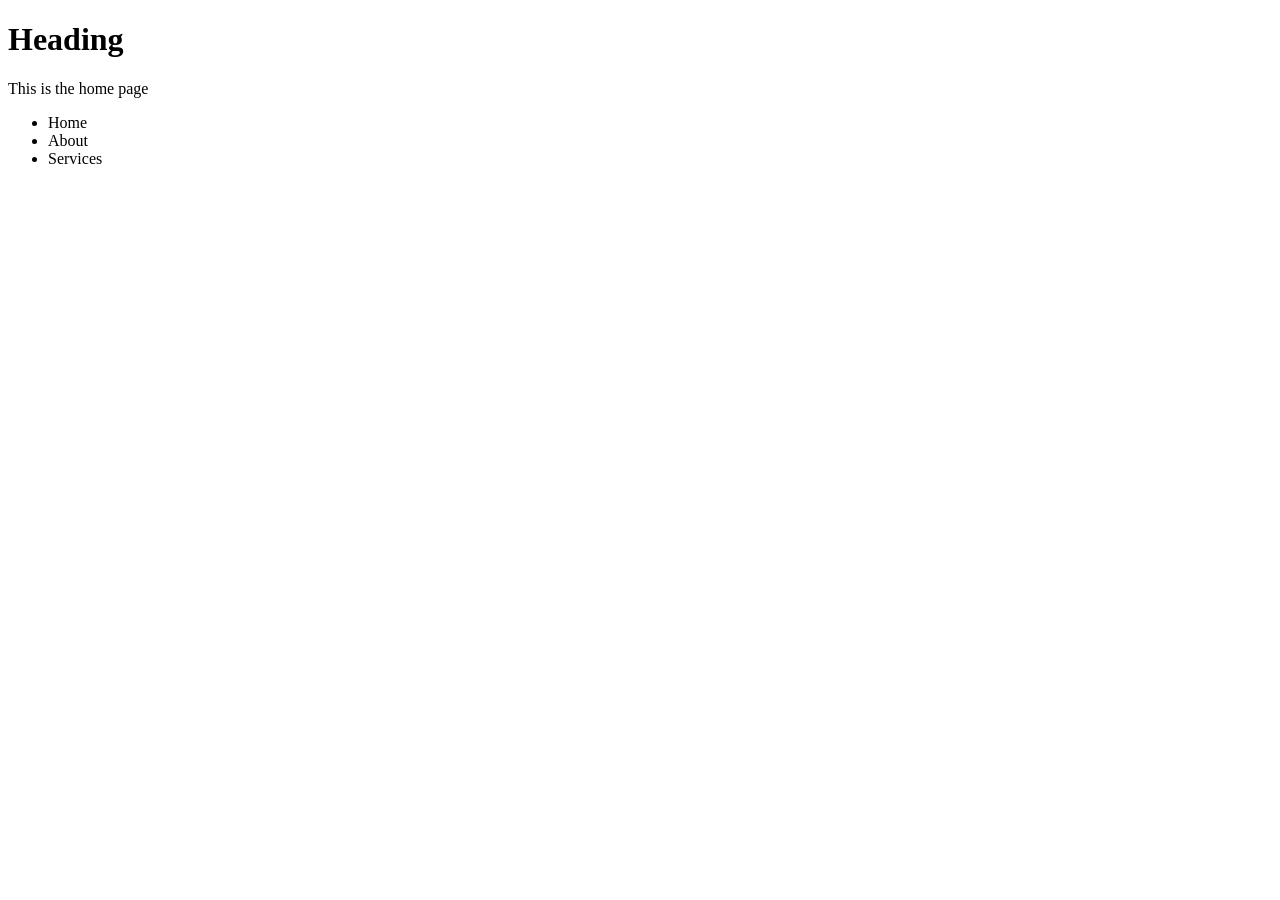
<file: index.html>
<!DOCTYPE html>
<html lang="en">
  <head>
    <meta charset="UTF-8" />
    <meta name="viewport" content="width=device-width, initial-scale=1.0" />
    <title>Document | Home</title>
  </head>
  <body>
    <h1>Heading</h1>
    <p>This is the home page</p>
    <ul>
      <li>Home</li>
      <li>About</li>
      <li>Services</li>
    </ul>
  </body>
</html>
</file>
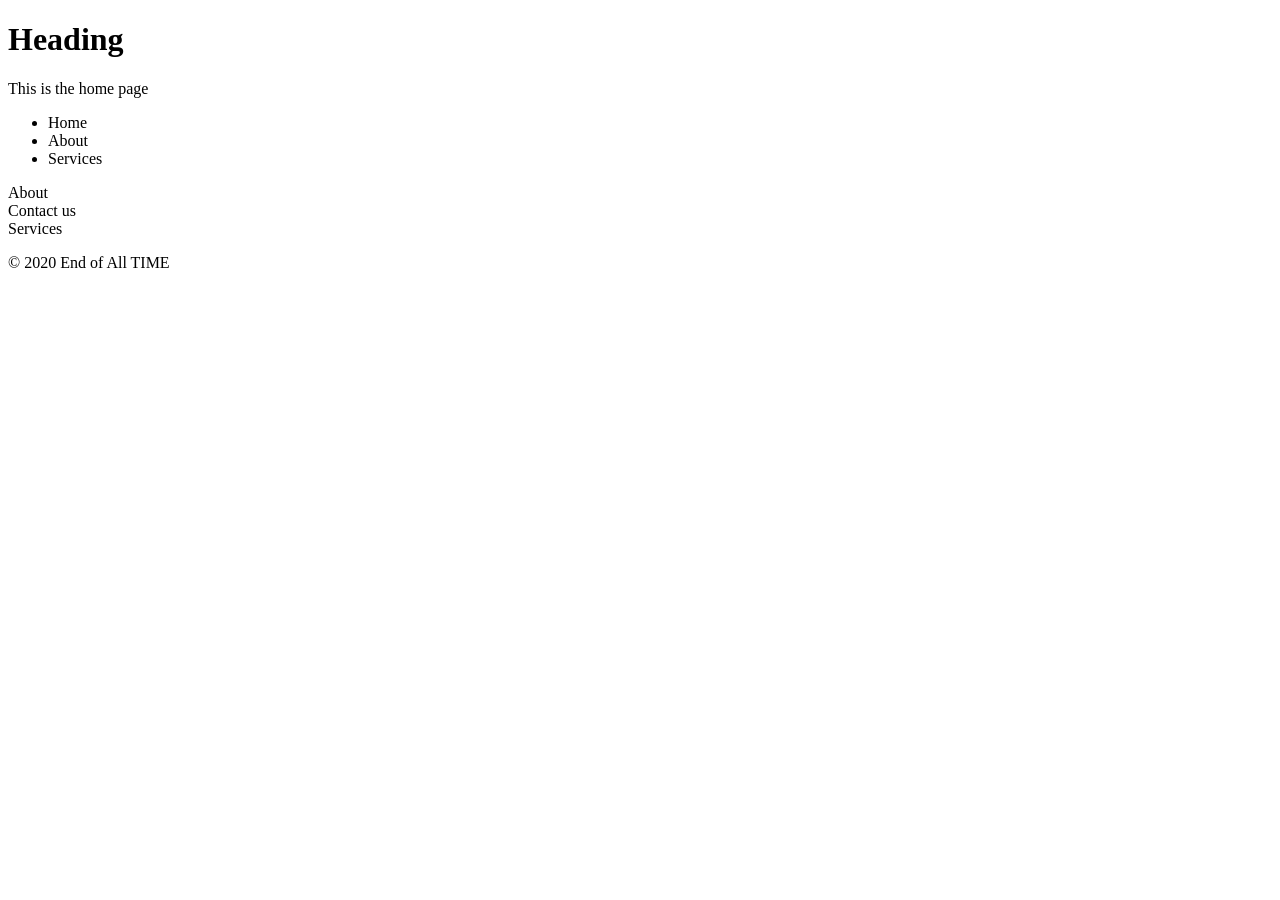
<file: home.html>
<!DOCTYPE html>
<html lang="en">
  <head>
    <meta charset="UTF-8" />
    <meta name="viewport" content="width=device-width, initial-scale=1.0" />
    <title>Document | Home</title>
  </head>
  <body>
    <h1>Heading</h1>
    <p>This is the home page</p>
    <ul>
      <li>Home</li>
      <li>About</li>
      <li>Services</li>
    </ul>
    <footer>
      <div>About</div>
      <div>Contact us</div>
      <div>Services</div>
      <p>&copy 2020 End of All TIME</p>
    </footer>
  </body>
</html>
</file>
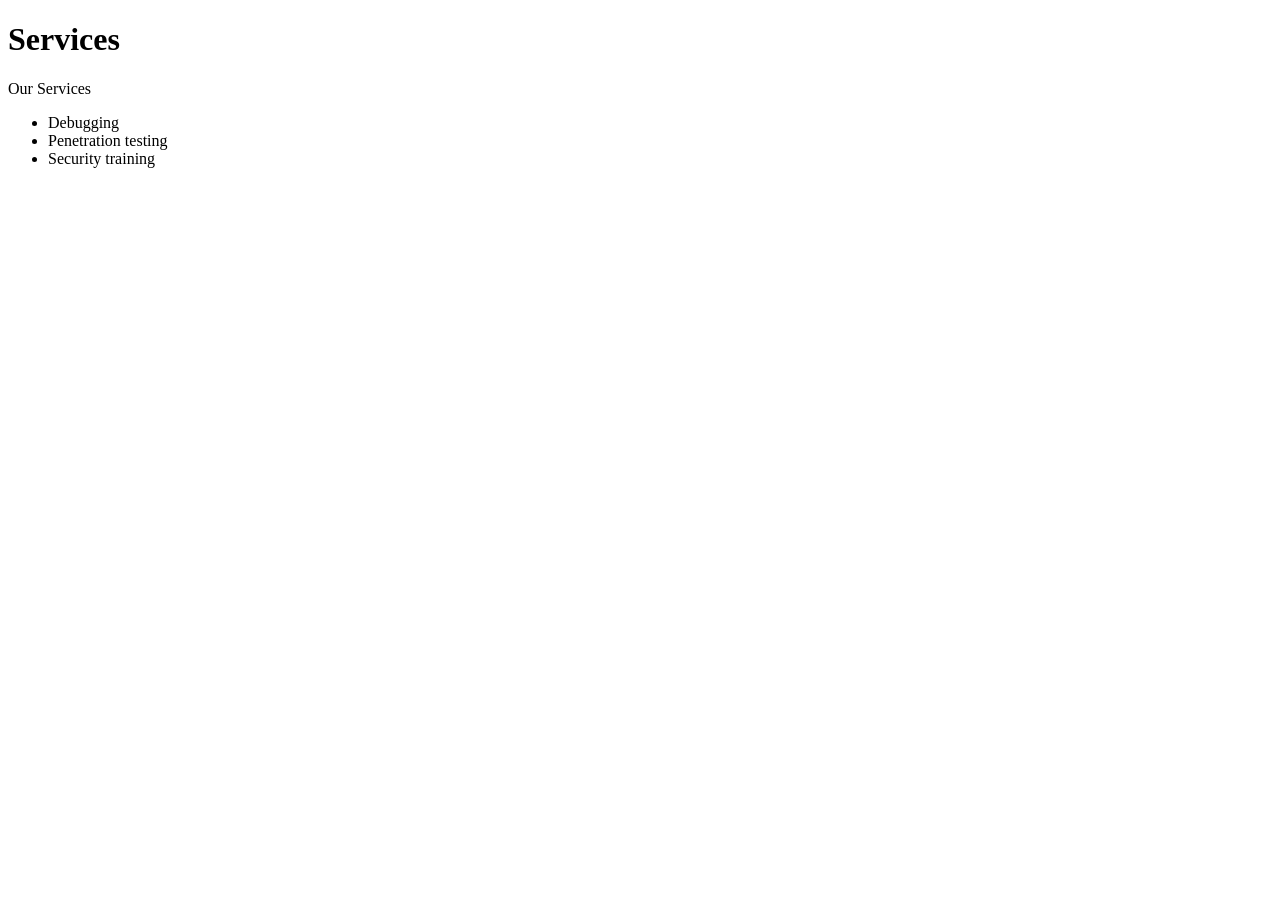
<file: services.html>
<!DOCTYPE html>
<html lang="en">
  <head>
    <meta charset="UTF-8" />
    <meta name="viewport" content="width=device-width, initial-scale=1.0" />
    <title>Document | Services</title>
  </head>
  <body>
    <h1>Services</h1>
    <p>Our Services</p>
    <ul>
      <li>Debugging</li>
      <li>Penetration testing</li>
      <li>Security training</li>
    </ul>
  </body>
</html>
</file>
